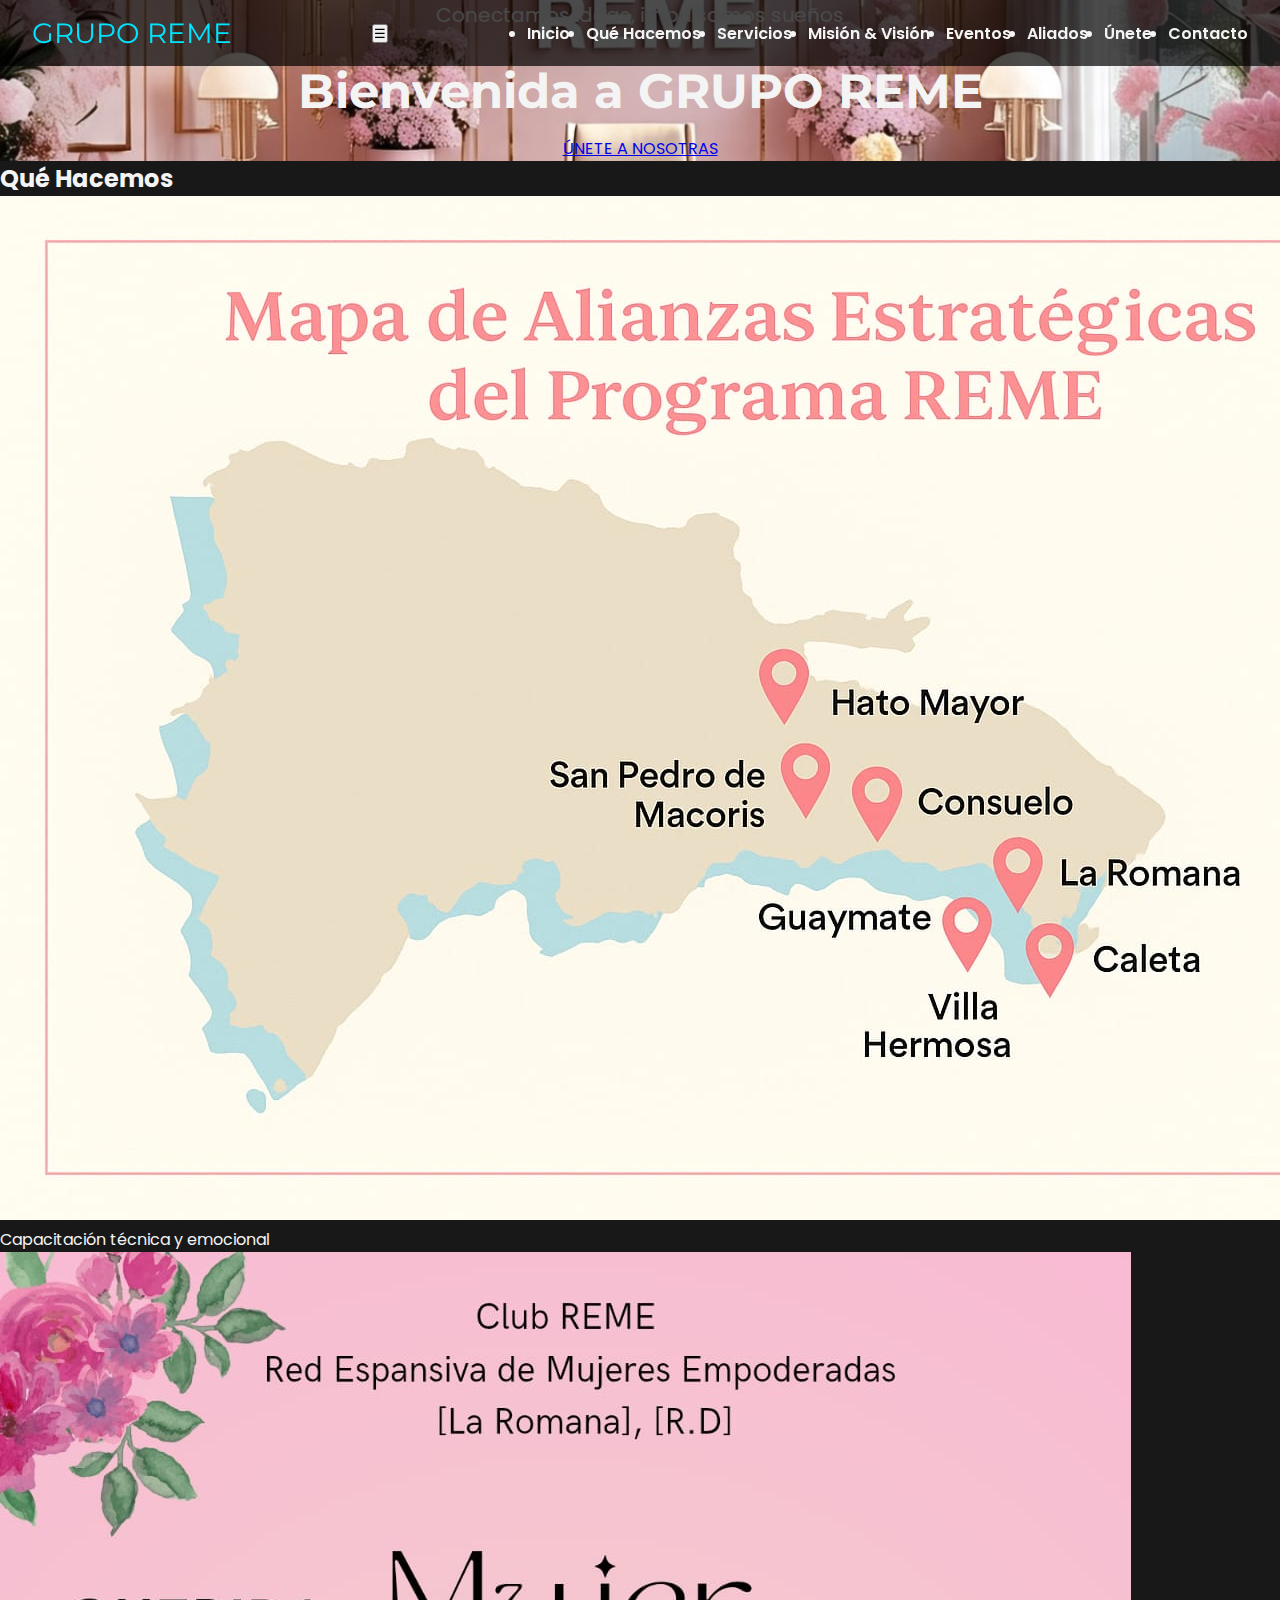
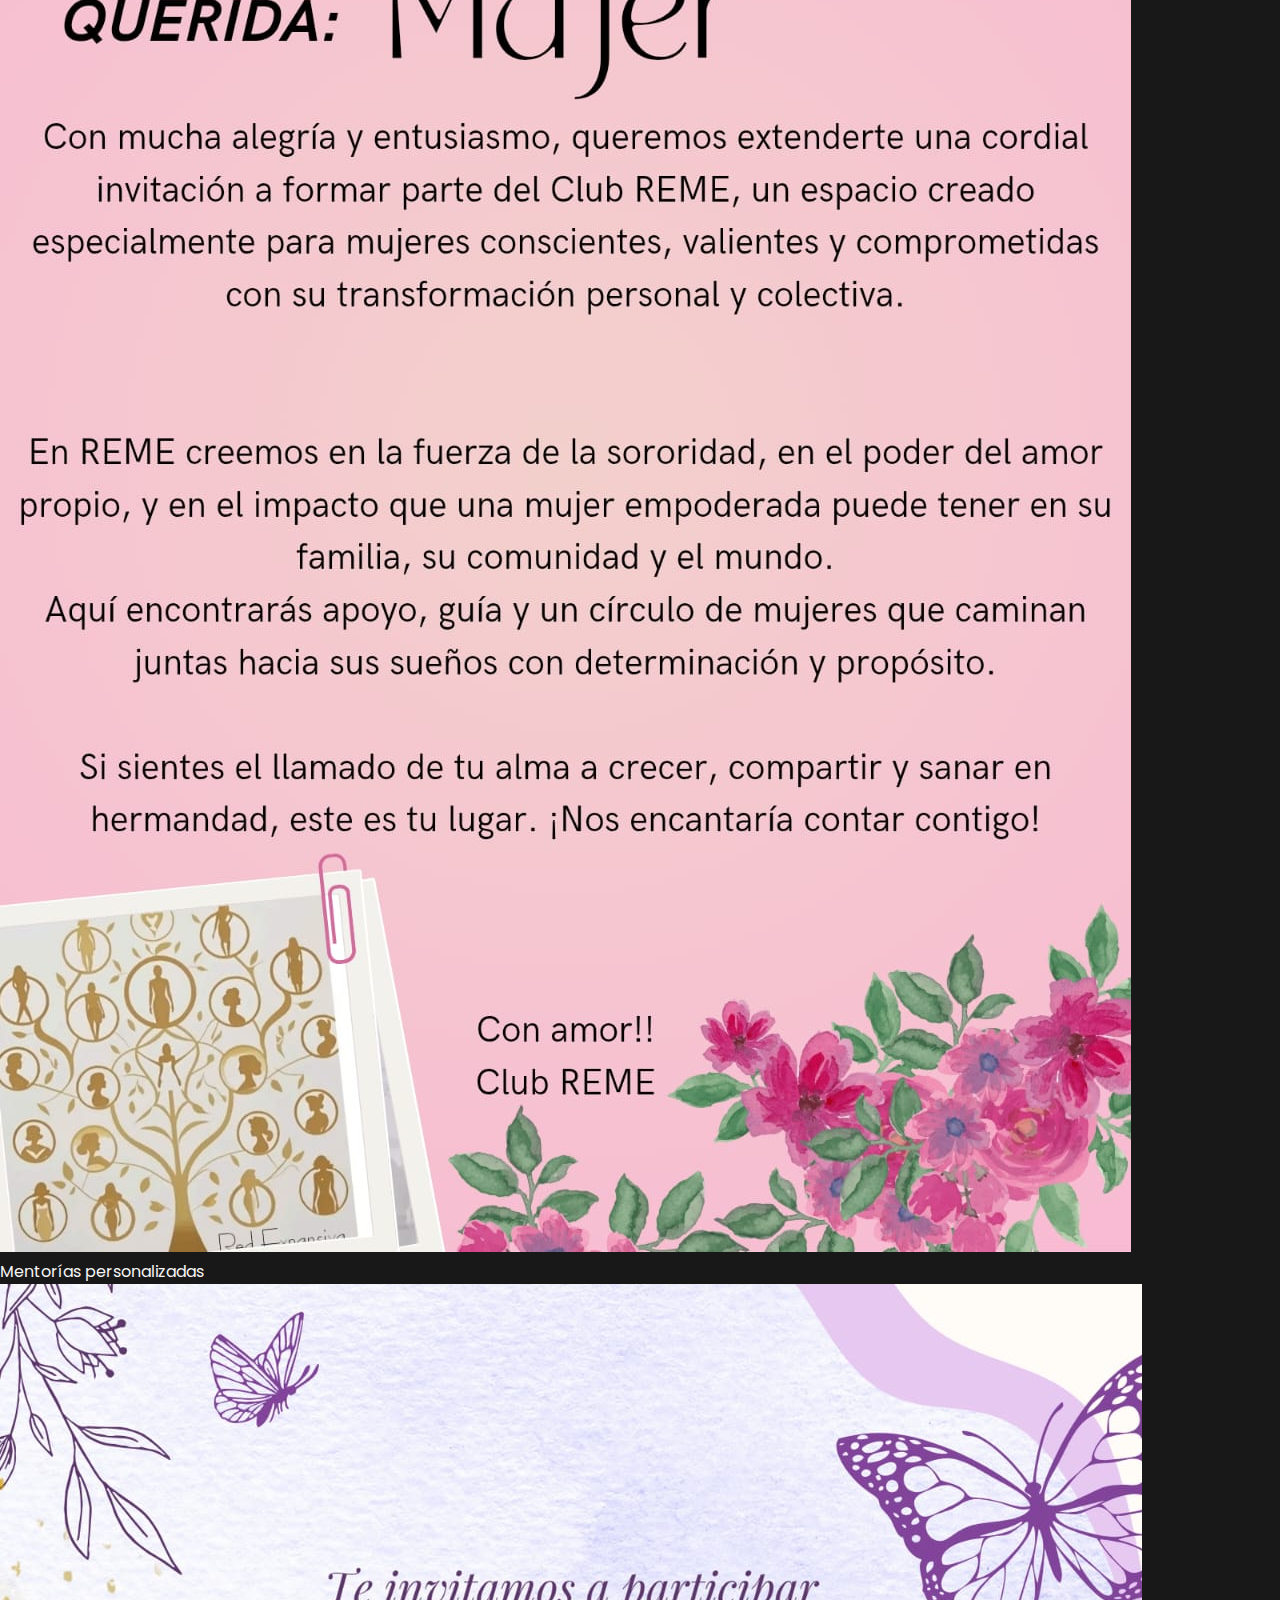
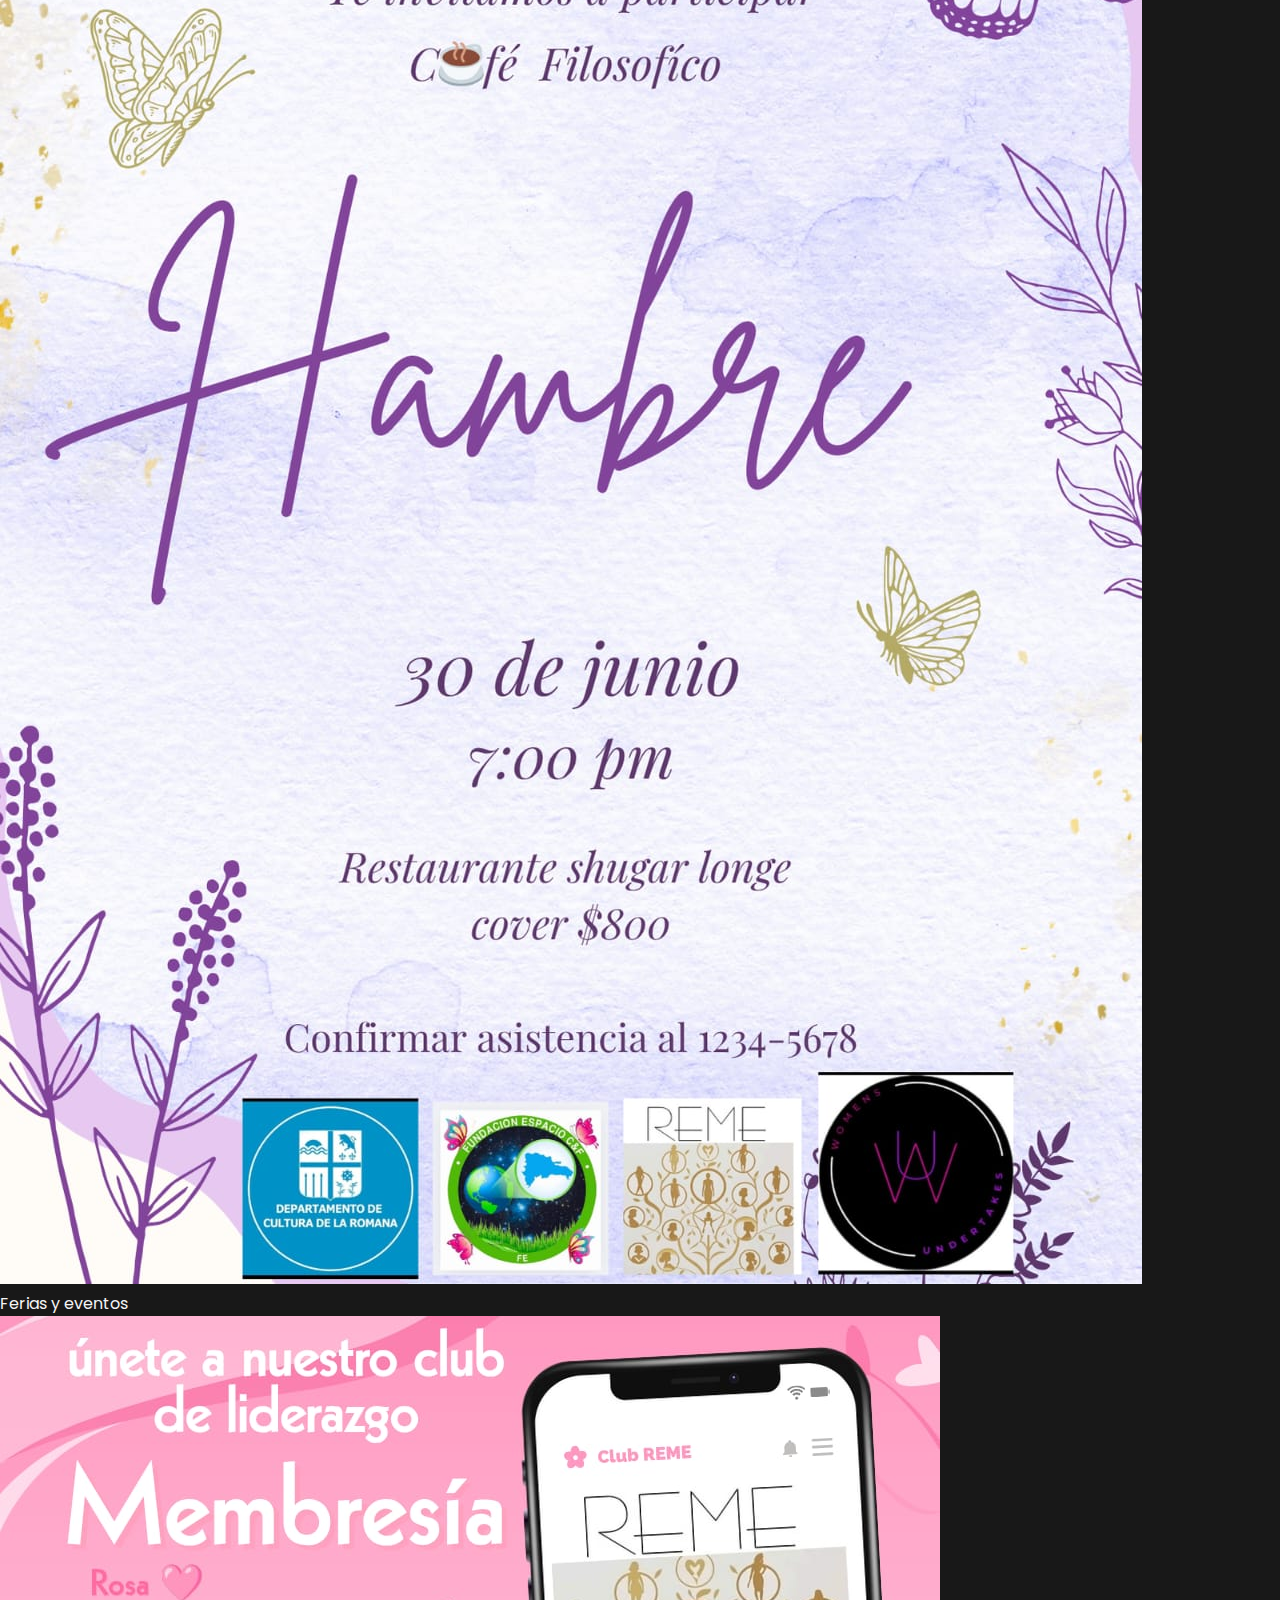
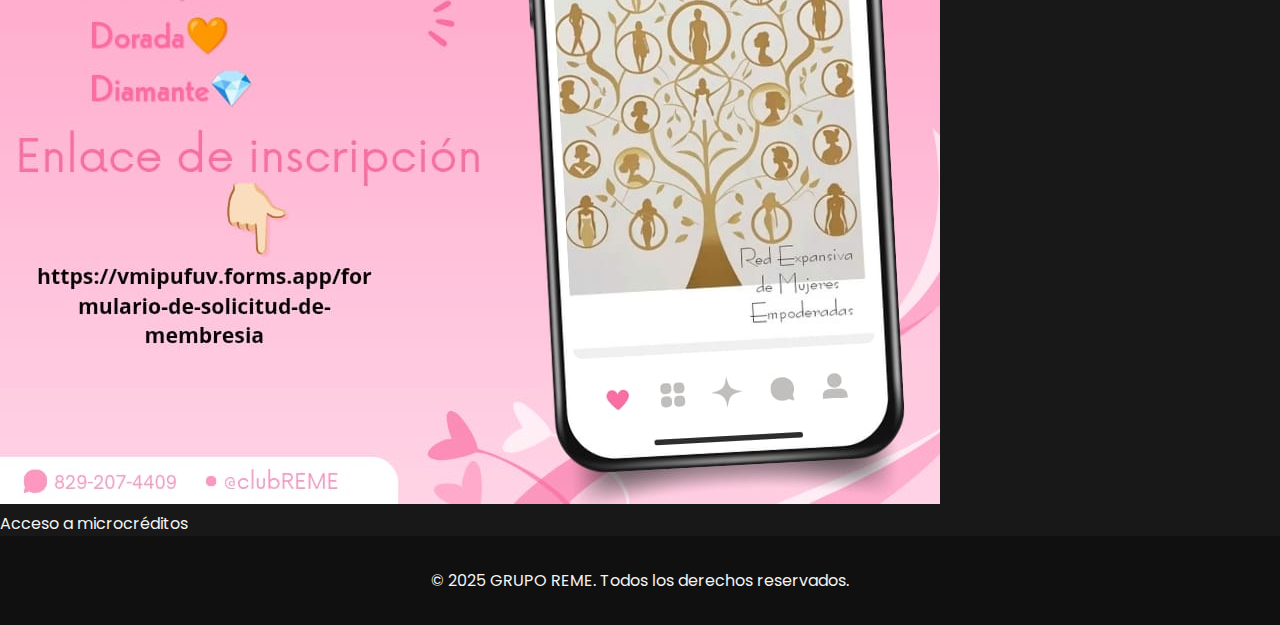
<file: index.html>
<!DOCTYPE html>
<html lang="es">
<head>
  <meta charset="UTF-8">
  <meta name="viewport" content="width=device-width, initial-scale=1">
  <title>GRUPO REME - Inicio</title>
  <link href="https://fonts.googleapis.com/css2?family=Montserrat:wght@700;900&family=Poppins:wght@400;600&display=swap" rel="stylesheet">
  <link rel="stylesheet" href="styles.css">
</head>
<body>
  <header>
    <div class="logo">GRUPO REME</div>
    <button id="menu-toggle">☰</button>
    <nav>
      <ul id="navbar" class="menu">
        <li><a href="index.html">Inicio</a></li>
        <li><a href="about.html">Qué Hacemos</a></li>
        <li><a href="services.html">Servicios</a></li>
        <li><a href="mission.html">Misión & Visión</a></li>
        <li><a href="events.html">Eventos</a></li>
        <li><a href="allies.html">Aliados</a></li>
        <li><a href="join.html">Únete</a></li>
        <li><a href="contact.html">Contacto</a></li>
      </ul>
    </nav>
  </header>
  <main>

    <section class="hero" style="background: url('images/section_1.jpg') center/cover no-repeat;">
      <div class="overlay"></div>
      <div class="hero-content">
        <p class="tagline">Conectamos ideas, impulsamos sueños</p>
        <h1>Bienvenida a <span class="highlight">GRUPO REME</span></h1>
        <a href="join.html" class="cta-button">ÚNETE A NOSOTRAS</a>
      </div>
    </section>
    <section class="overview">
      <h2>Qué Hacemos</h2>
      <div class="overview-grid">
        <div><img src="images/06284fd6-0c2e-4c9d-93b2-a1532148695a.jpg"><p>Capacitación técnica y emocional</p></div>
        <div><img src="images/70765dd9-ebbd-4451-8225-3739fd60cd97.jpg"><p>Mentorías personalizadas</p></div>
        <div><img src="images/793dc38a-db58-409a-8fb3-12b40e71558a.jpg"><p>Ferias y eventos</p></div>
        <div><img src="images/b885cc37-a78c-4367-b056-fb7ed77b1bc7.jpg"><p>Acceso a microcréditos</p></div>
      </div>
    </section>

  </main>
  <footer>
    <p>&copy; 2025 GRUPO REME. Todos los derechos reservados.</p>
  </footer>
  <script src="script.js"></script>
</body>
</html>
</file>
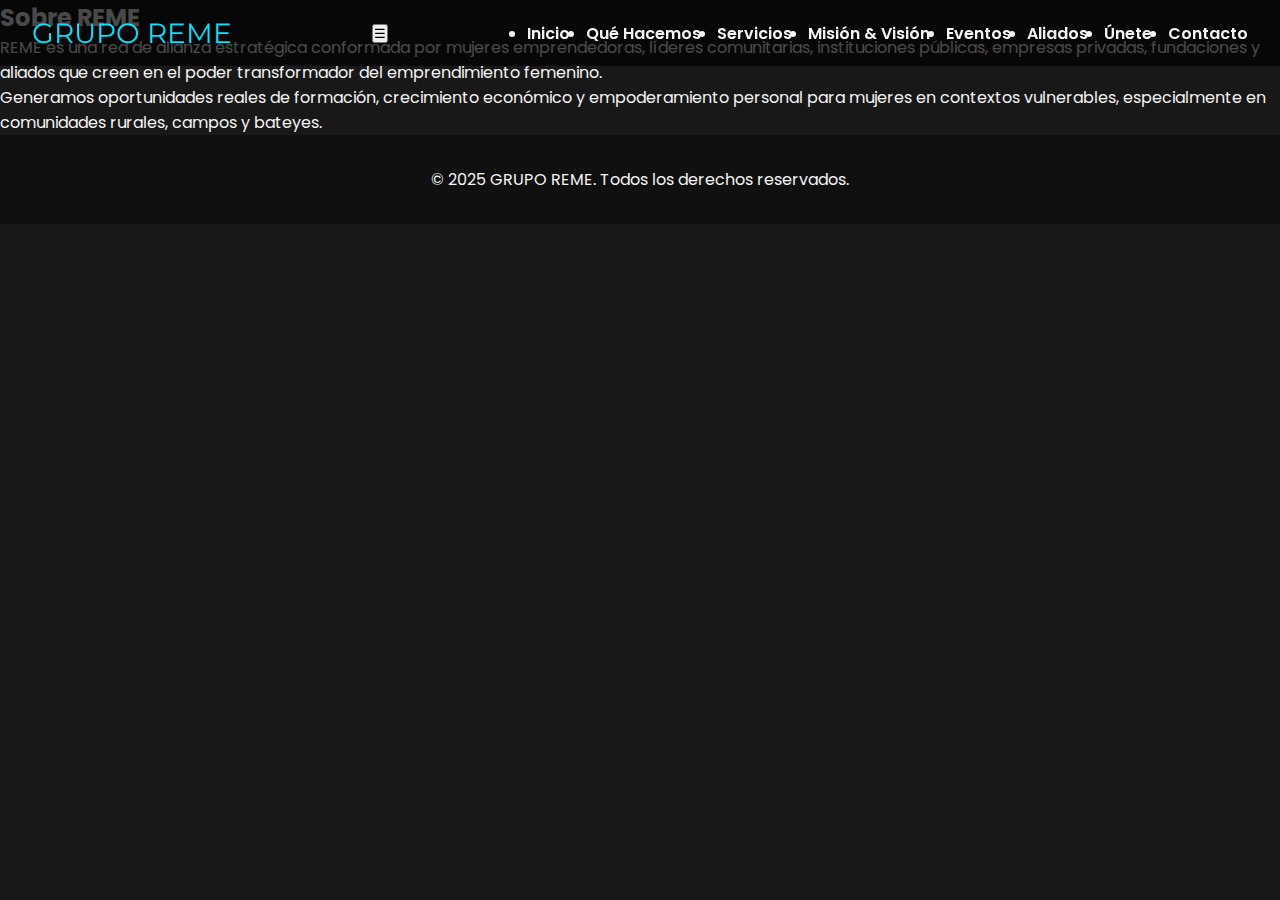
<file: about.html>
<!DOCTYPE html>
<html lang="es">
<head>
  <meta charset="UTF-8">
  <meta name="viewport" content="width=device-width, initial-scale=1">
  <title>GRUPO REME - Qué Hacemos</title>
  <link href="https://fonts.googleapis.com/css2?family=Montserrat:wght@700;900&family=Poppins:wght@400;600&display=swap" rel="stylesheet">
  <link rel="stylesheet" href="styles.css">
</head>
<body>
  <header>
    <div class="logo">GRUPO REME</div>
    <button id="menu-toggle">☰</button>
    <nav>
      <ul id="navbar" class="menu">
        <li><a href="index.html">Inicio</a></li>
        <li><a href="about.html">Qué Hacemos</a></li>
        <li><a href="services.html">Servicios</a></li>
        <li><a href="mission.html">Misión & Visión</a></li>
        <li><a href="events.html">Eventos</a></li>
        <li><a href="allies.html">Aliados</a></li>
        <li><a href="join.html">Únete</a></li>
        <li><a href="contact.html">Contacto</a></li>
      </ul>
    </nav>
  </header>
  <main>

    <section class="section">
      <h2>Sobre REME</h2>
      <p>REME es una red de alianza estratégica conformada por mujeres emprendedoras, líderes comunitarias, instituciones públicas, empresas privadas, fundaciones y aliados que creen en el poder transformador del emprendimiento femenino.</p>
      <p>Generamos oportunidades reales de formación, crecimiento económico y empoderamiento personal para mujeres en contextos vulnerables, especialmente en comunidades rurales, campos y bateyes.</p>
    </section>

  </main>
  <footer>
    <p>&copy; 2025 GRUPO REME. Todos los derechos reservados.</p>
  </footer>
  <script src="script.js"></script>
</body>
</html>
</file>
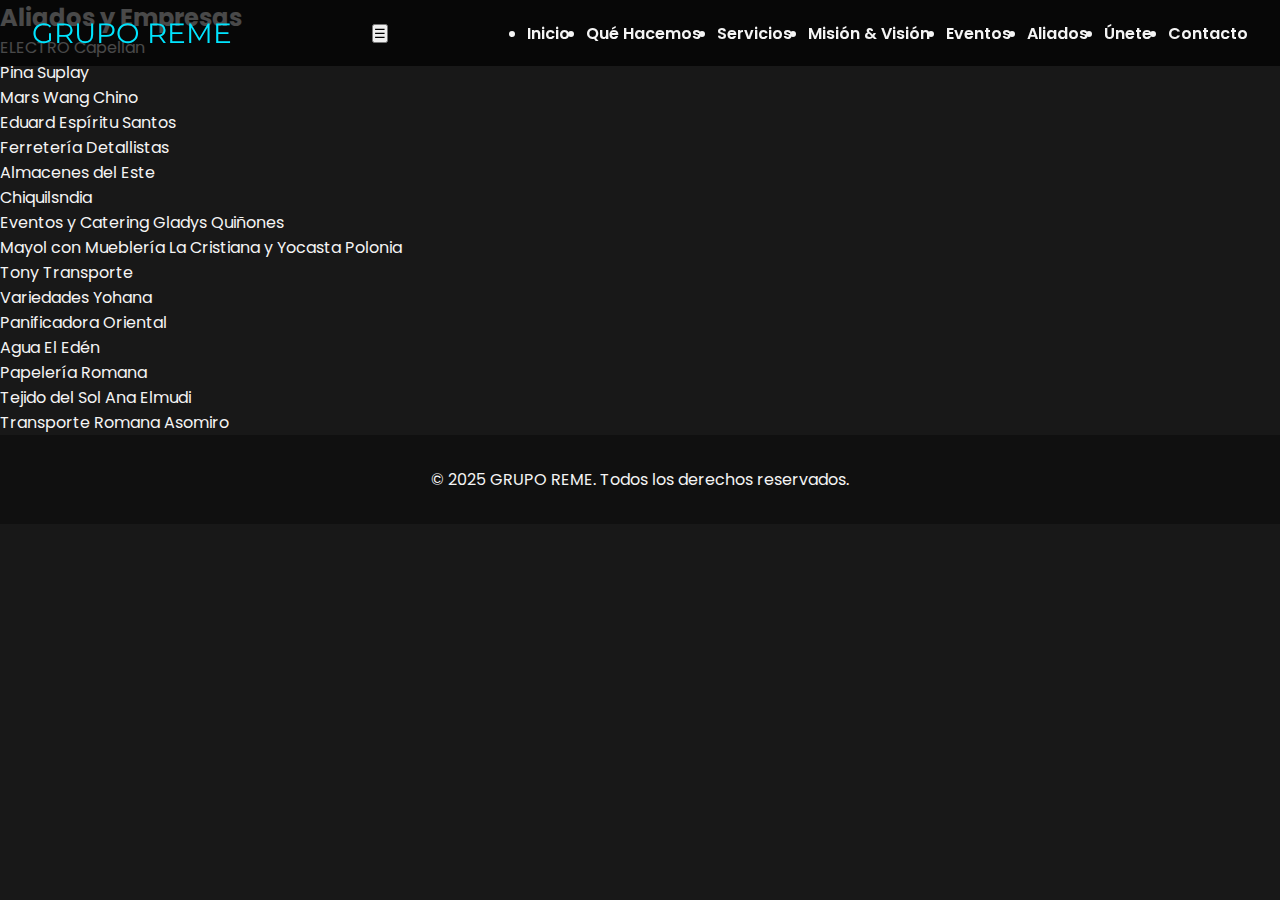
<file: allies.html>
<!DOCTYPE html>
<html lang="es">
<head>
  <meta charset="UTF-8">
  <meta name="viewport" content="width=device-width, initial-scale=1">
  <title>GRUPO REME - Aliados</title>
  <link href="https://fonts.googleapis.com/css2?family=Montserrat:wght@700;900&family=Poppins:wght@400;600&display=swap" rel="stylesheet">
  <link rel="stylesheet" href="styles.css">
</head>
<body>
  <header>
    <div class="logo">GRUPO REME</div>
    <button id="menu-toggle">☰</button>
    <nav>
      <ul id="navbar" class="menu">
        <li><a href="index.html">Inicio</a></li>
        <li><a href="about.html">Qué Hacemos</a></li>
        <li><a href="services.html">Servicios</a></li>
        <li><a href="mission.html">Misión & Visión</a></li>
        <li><a href="events.html">Eventos</a></li>
        <li><a href="allies.html">Aliados</a></li>
        <li><a href="join.html">Únete</a></li>
        <li><a href="contact.html">Contacto</a></li>
      </ul>
    </nav>
  </header>
  <main>

    <section class="section">
      <h2>Aliados y Empresas</h2>
      <ul>
        <li>ELECTRO Capellán</li><li>Pina Suplay</li><li>Mars Wang Chino</li><li>Eduard Espíritu Santos</li>
        <li>Ferretería Detallistas</li><li>Almacenes del Este</li><li>Chiquilsndia</li><li>Eventos y Catering Gladys Quiñones</li>
        <li>Mayol con Mueblería La Cristiana y Yocasta Polonia</li><li>Tony Transporte</li><li>Variedades Yohana</li>
        <li>Panificadora Oriental</li><li>Agua El Edén</li><li>Papelería Romana</li><li>Tejido del Sol Ana Elmudi</li><li>Transporte Romana Asomiro</li>
      </ul>
    </section>

  </main>
  <footer>
    <p>&copy; 2025 GRUPO REME. Todos los derechos reservados.</p>
  </footer>
  <script src="script.js"></script>
</body>
</html>
</file>
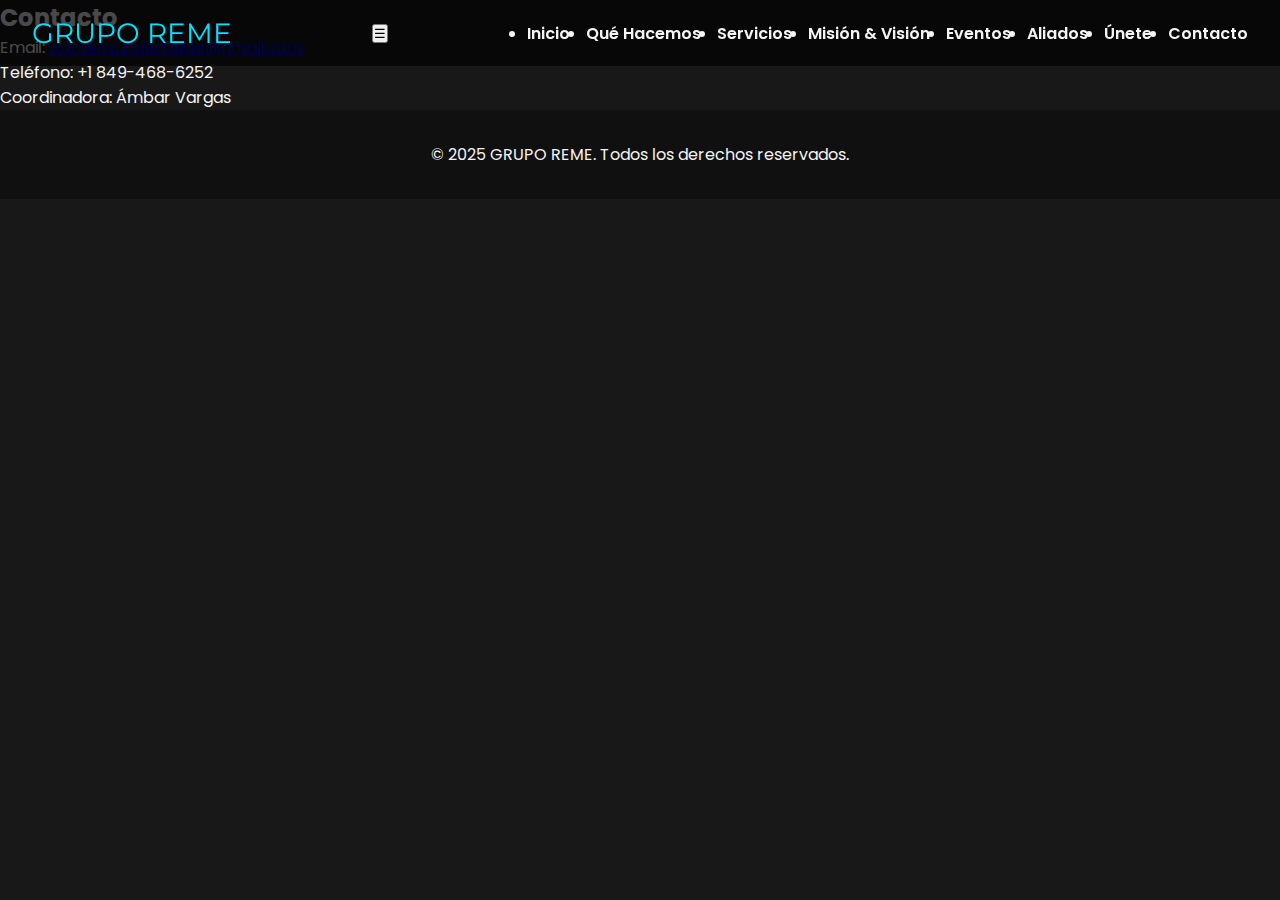
<file: contact.html>
<!DOCTYPE html>
<html lang="es">
<head>
  <meta charset="UTF-8">
  <meta name="viewport" content="width=device-width, initial-scale=1">
  <title>GRUPO REME - Contacto</title>
  <link href="https://fonts.googleapis.com/css2?family=Montserrat:wght@700;900&family=Poppins:wght@400;600&display=swap" rel="stylesheet">
  <link rel="stylesheet" href="styles.css">
</head>
<body>
  <header>
    <div class="logo">GRUPO REME</div>
    <button id="menu-toggle">☰</button>
    <nav>
      <ul id="navbar" class="menu">
        <li><a href="index.html">Inicio</a></li>
        <li><a href="about.html">Qué Hacemos</a></li>
        <li><a href="services.html">Servicios</a></li>
        <li><a href="mission.html">Misión & Visión</a></li>
        <li><a href="events.html">Eventos</a></li>
        <li><a href="allies.html">Aliados</a></li>
        <li><a href="join.html">Únete</a></li>
        <li><a href="contact.html">Contacto</a></li>
      </ul>
    </nav>
  </header>
  <main>

    <section class="section">
      <h2>Contacto</h2>
      <p>Email: <a href="mailto:womensundertakes@gmail.com">womensundertakes@gmail.com</a></p>
      <p>Teléfono: +1 849-468-6252</p>
      <p>Coordinadora: Ámbar Vargas</p>
    </section>

  </main>
  <footer>
    <p>&copy; 2025 GRUPO REME. Todos los derechos reservados.</p>
  </footer>
  <script src="script.js"></script>
</body>
</html>
</file>
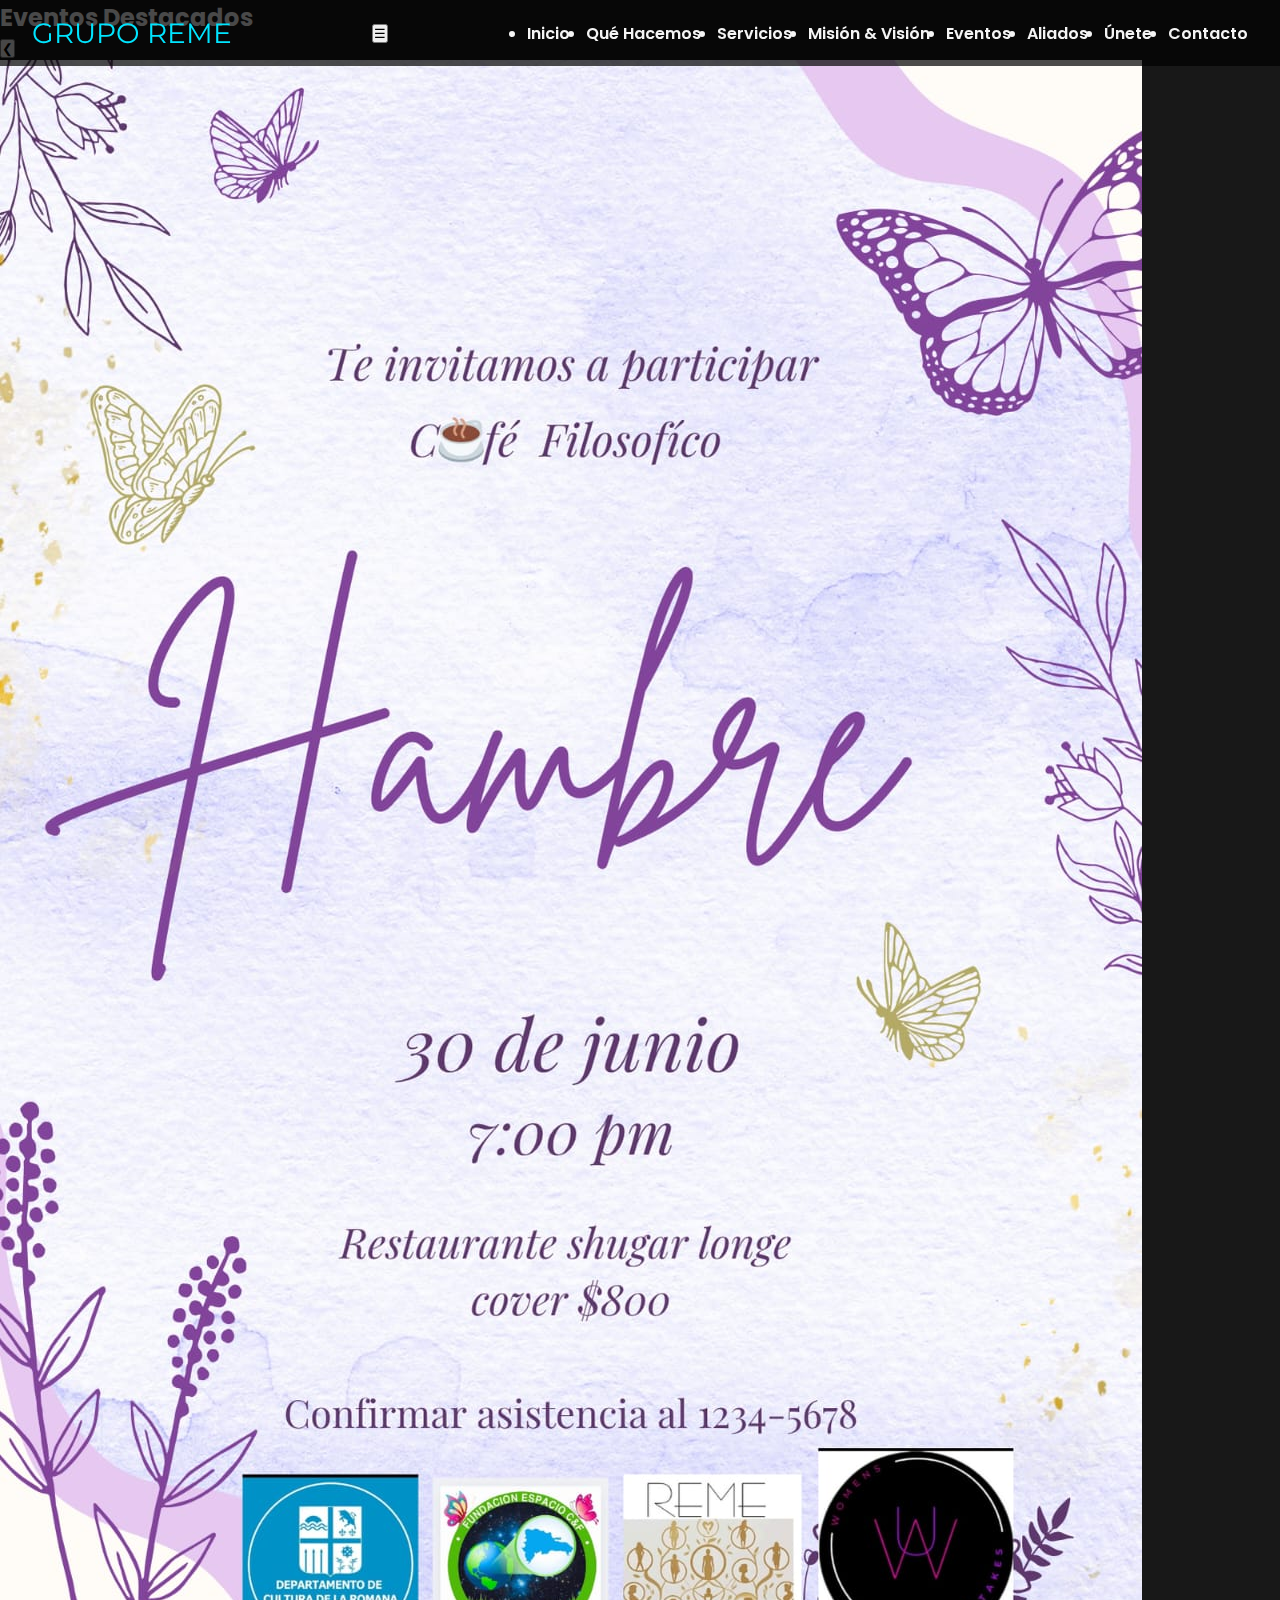
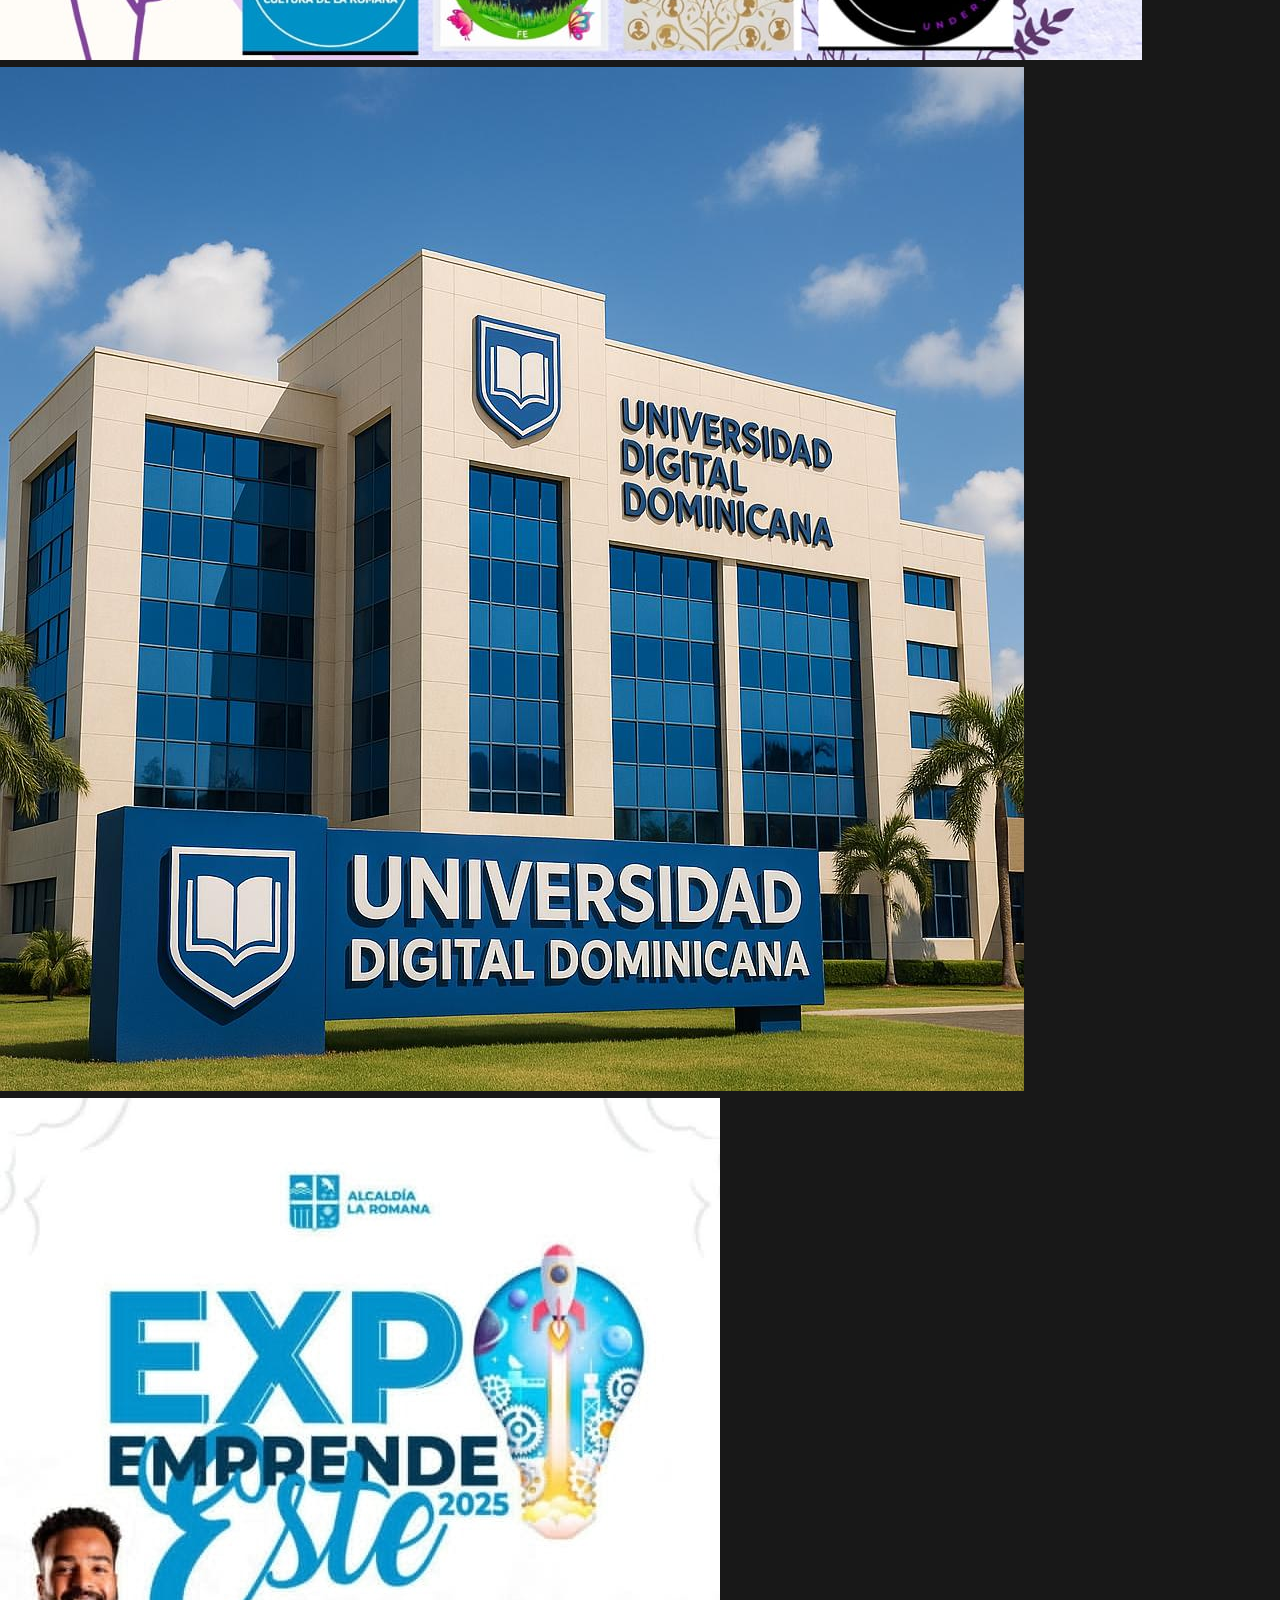
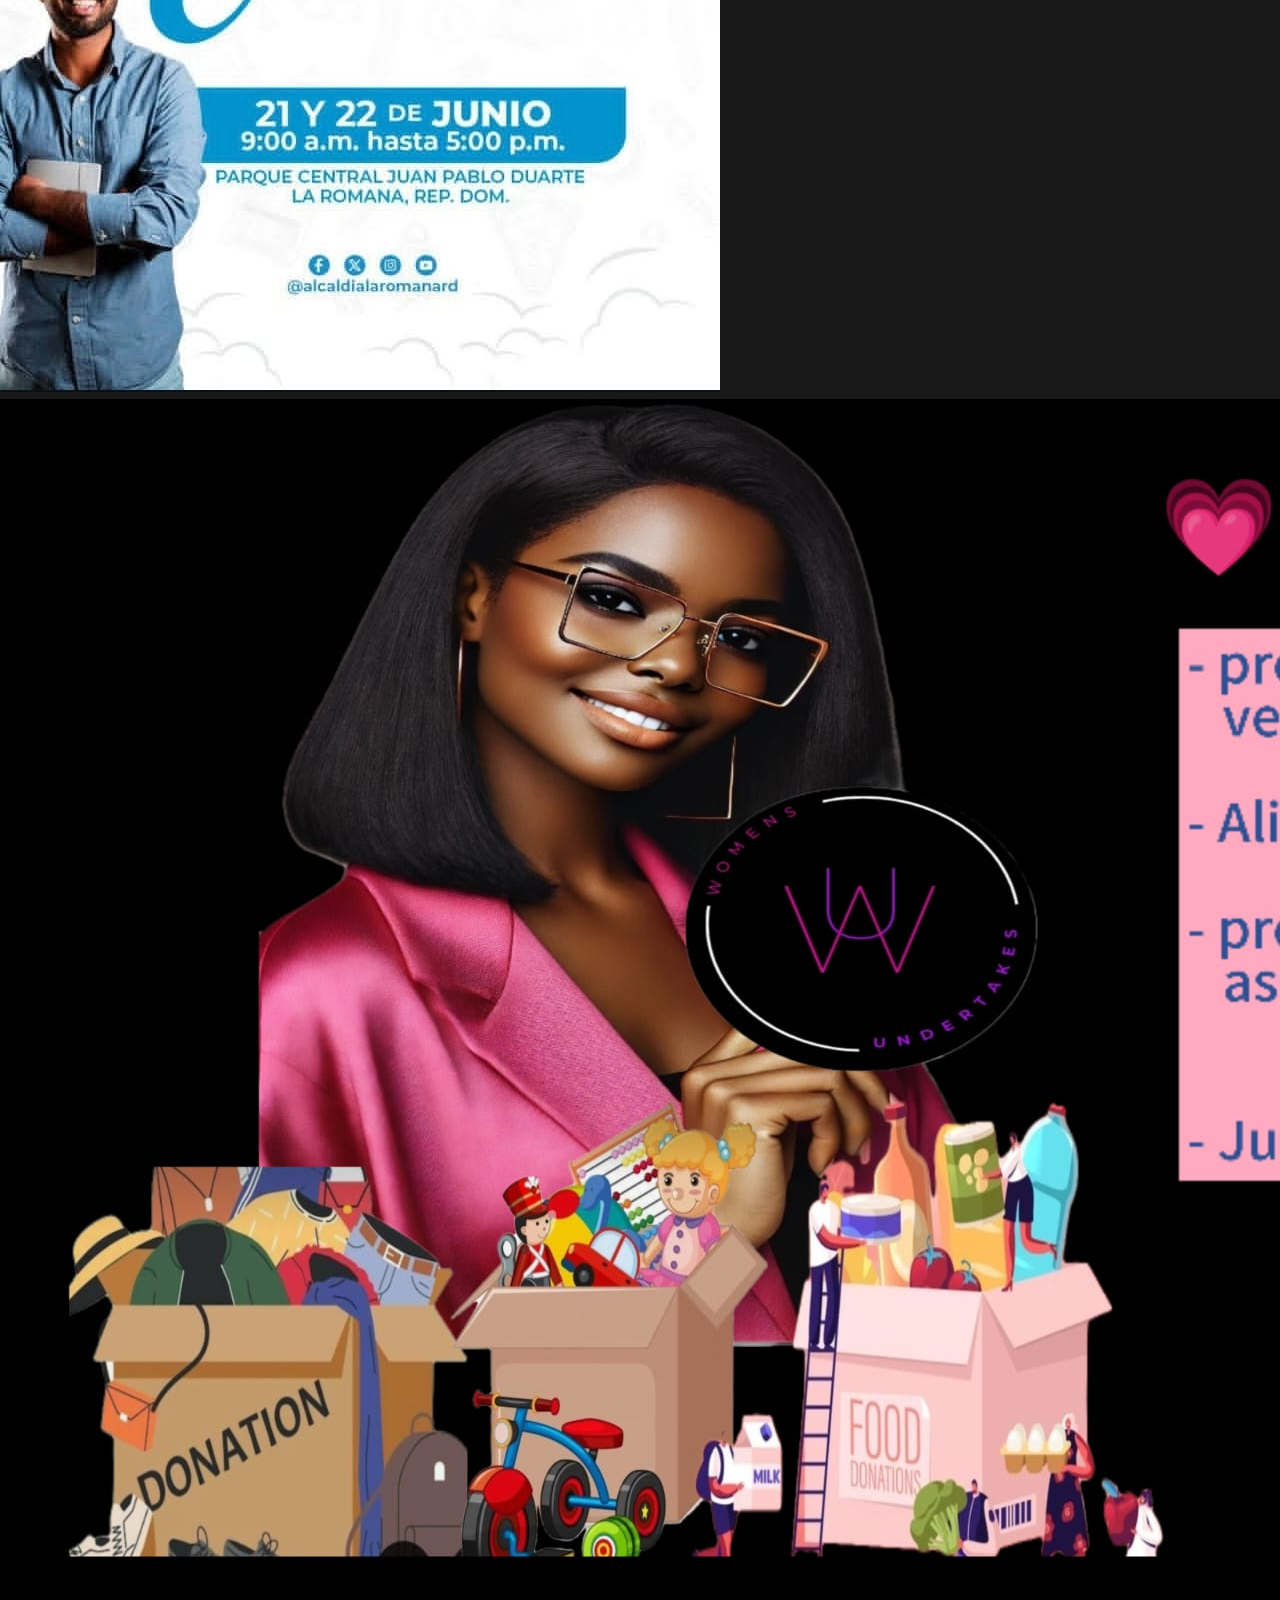
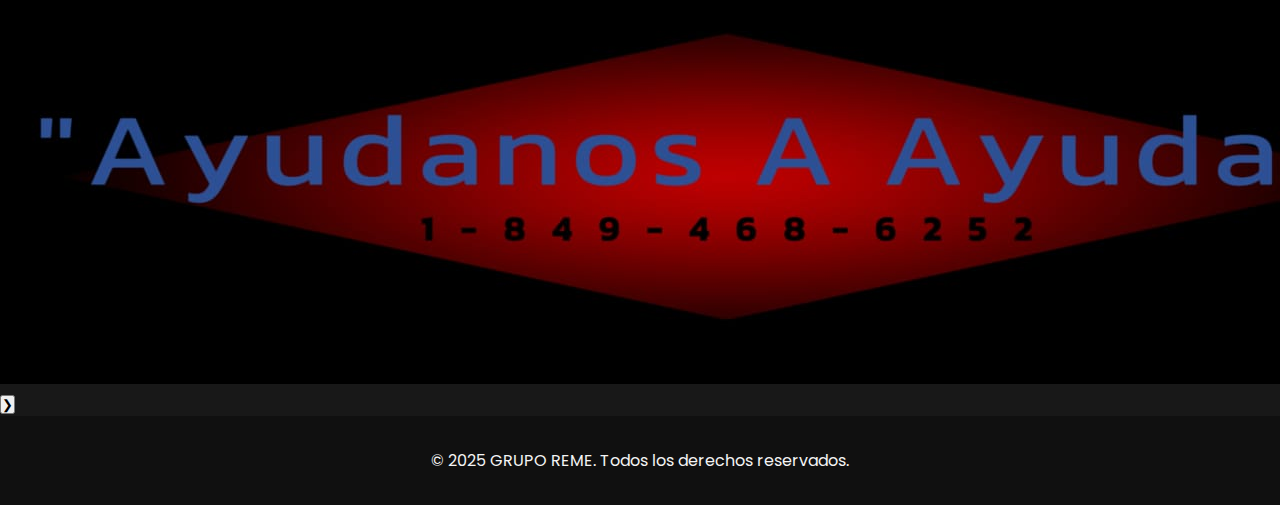
<file: events.html>
<!DOCTYPE html>
<html lang="es">
<head>
  <meta charset="UTF-8">
  <meta name="viewport" content="width=device-width, initial-scale=1">
  <title>GRUPO REME - Eventos</title>
  <link href="https://fonts.googleapis.com/css2?family=Montserrat:wght@700;900&family=Poppins:wght@400;600&display=swap" rel="stylesheet">
  <link rel="stylesheet" href="styles.css">
</head>
<body>
  <header>
    <div class="logo">GRUPO REME</div>
    <button id="menu-toggle">☰</button>
    <nav>
      <ul id="navbar" class="menu">
        <li><a href="index.html">Inicio</a></li>
        <li><a href="about.html">Qué Hacemos</a></li>
        <li><a href="services.html">Servicios</a></li>
        <li><a href="mission.html">Misión & Visión</a></li>
        <li><a href="events.html">Eventos</a></li>
        <li><a href="allies.html">Aliados</a></li>
        <li><a href="join.html">Únete</a></li>
        <li><a href="contact.html">Contacto</a></li>
      </ul>
    </nav>
  </header>
  <main>

    <section class="section-alt">
      <h2>Eventos Destacados</h2>
      <div class="carousel">
        <button class="prev">&#10094;</button>
        <div class="slides">
          <img src="images/793dc38a-db58-409a-8fb3-12b40e71558a.jpg">
          <img src="images/e31f3954-bd42-44ee-8746-3c04f2dde153.jpg">
          <img src="images/1421aaa5-3d46-4707-a007-1a1f3760809e.jpg">
          <img src="images/f1313369-fc89-409f-ba53-407df47d8ac6.jpg">
        </div>
        <button class="next">&#10095;</button>
      </div>
    </section>

  </main>
  <footer>
    <p>&copy; 2025 GRUPO REME. Todos los derechos reservados.</p>
  </footer>
  <script src="script.js"></script>
</body>
</html>
</file>
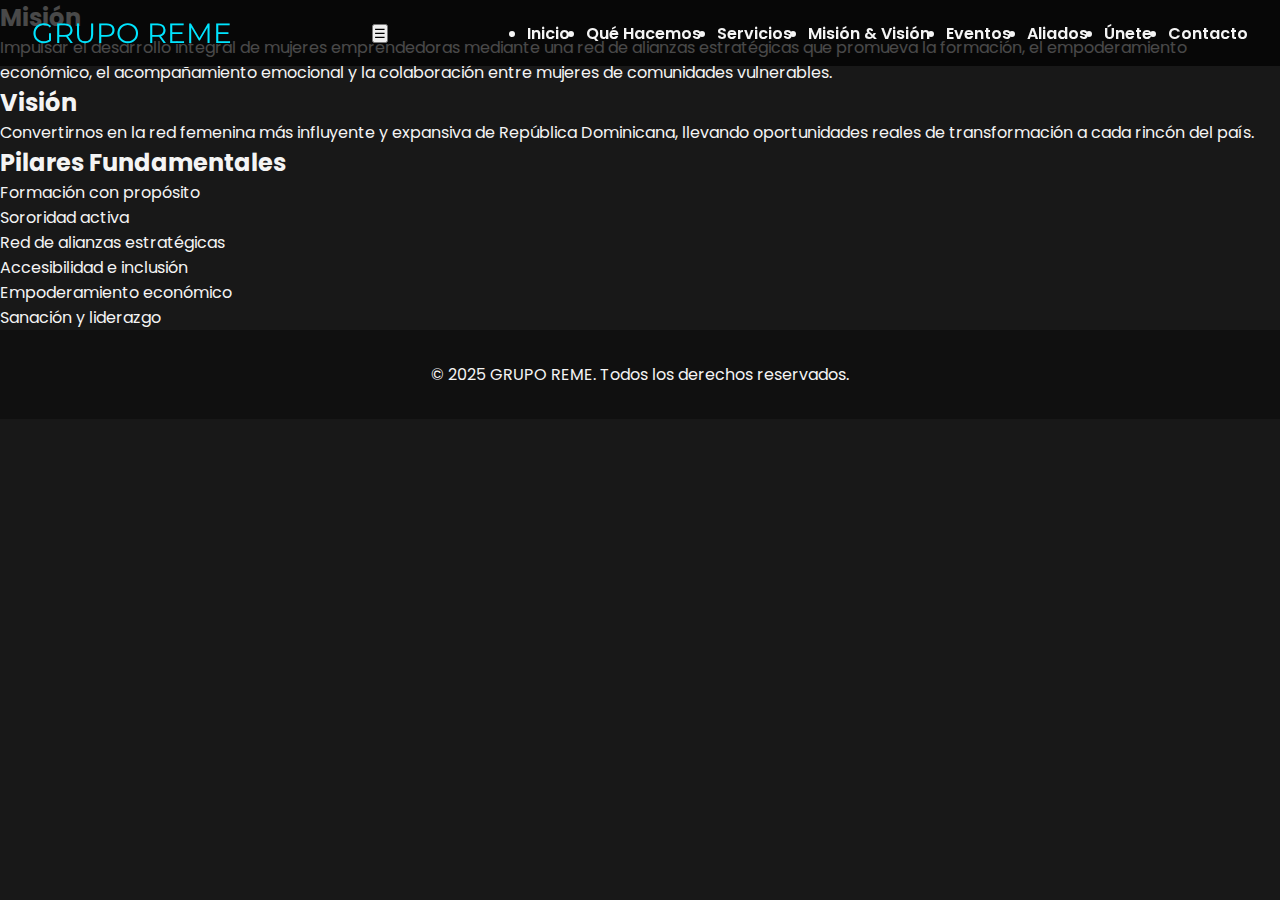
<file: mission.html>
<!DOCTYPE html>
<html lang="es">
<head>
  <meta charset="UTF-8">
  <meta name="viewport" content="width=device-width, initial-scale=1">
  <title>GRUPO REME - Misión & Visión</title>
  <link href="https://fonts.googleapis.com/css2?family=Montserrat:wght@700;900&family=Poppins:wght@400;600&display=swap" rel="stylesheet">
  <link rel="stylesheet" href="styles.css">
</head>
<body>
  <header>
    <div class="logo">GRUPO REME</div>
    <button id="menu-toggle">☰</button>
    <nav>
      <ul id="navbar" class="menu">
        <li><a href="index.html">Inicio</a></li>
        <li><a href="about.html">Qué Hacemos</a></li>
        <li><a href="services.html">Servicios</a></li>
        <li><a href="mission.html">Misión & Visión</a></li>
        <li><a href="events.html">Eventos</a></li>
        <li><a href="allies.html">Aliados</a></li>
        <li><a href="join.html">Únete</a></li>
        <li><a href="contact.html">Contacto</a></li>
      </ul>
    </nav>
  </header>
  <main>

    <section class="section">
      <h2>Misión</h2>
      <p>Impulsar el desarrollo integral de mujeres emprendedoras mediante una red de alianzas estratégicas que promueva la formación, el empoderamiento económico, el acompañamiento emocional y la colaboración entre mujeres de comunidades vulnerables.</p>
      <h2>Visión</h2>
      <p>Convertirnos en la red femenina más influyente y expansiva de República Dominicana, llevando oportunidades reales de transformación a cada rincón del país.</p>
      <h2>Pilares Fundamentales</h2>
      <ul>
        <li>Formación con propósito</li>
        <li>Sororidad activa</li>
        <li>Red de alianzas estratégicas</li>
        <li>Accesibilidad e inclusión</li>
        <li>Empoderamiento económico</li>
        <li>Sanación y liderazgo</li>
      </ul>
    </section>

  </main>
  <footer>
    <p>&copy; 2025 GRUPO REME. Todos los derechos reservados.</p>
  </footer>
  <script src="script.js"></script>
</body>
</html>
</file>
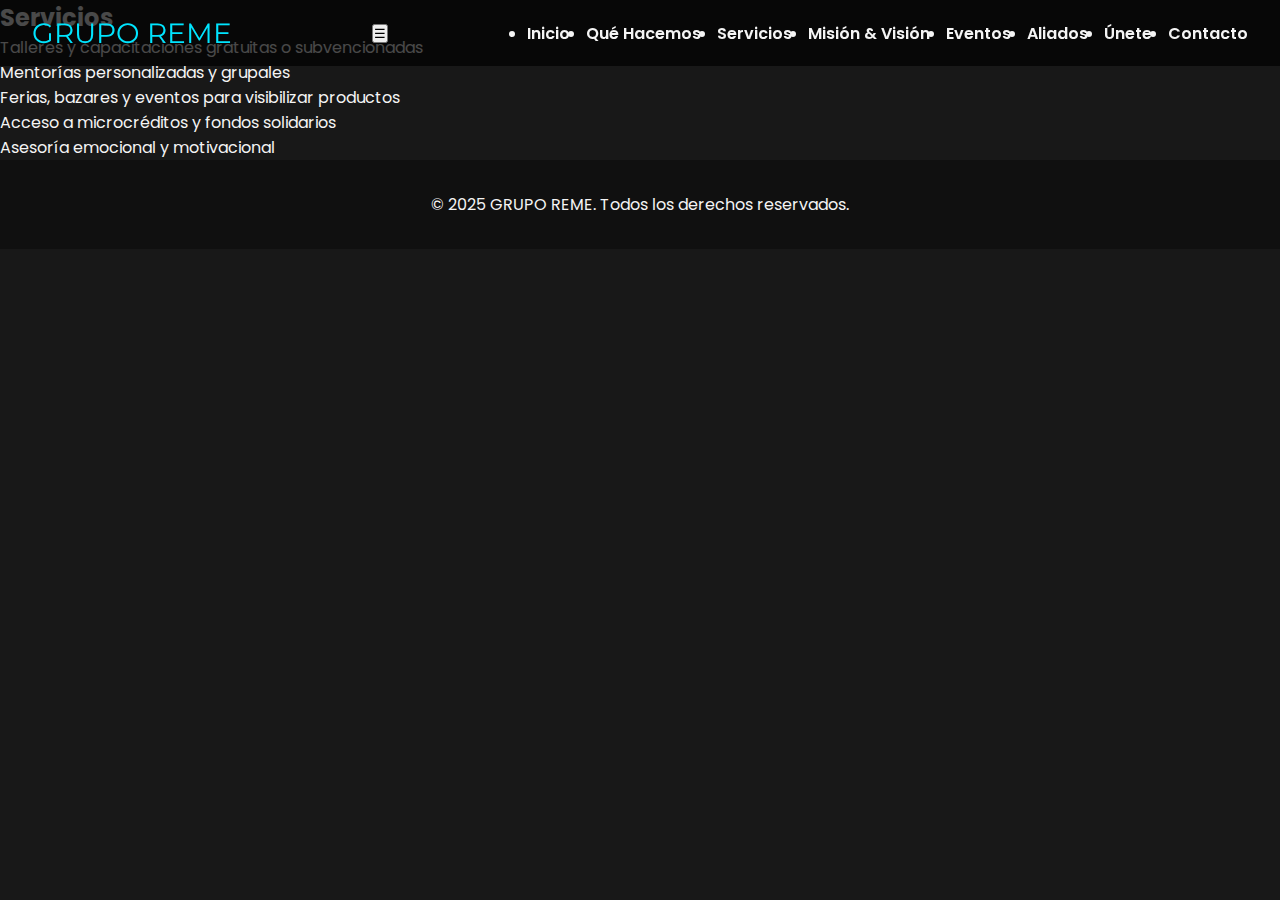
<file: services.html>
<!DOCTYPE html>
<html lang="es">
<head>
  <meta charset="UTF-8">
  <meta name="viewport" content="width=device-width, initial-scale=1">
  <title>GRUPO REME - Servicios</title>
  <link href="https://fonts.googleapis.com/css2?family=Montserrat:wght@700;900&family=Poppins:wght@400;600&display=swap" rel="stylesheet">
  <link rel="stylesheet" href="styles.css">
</head>
<body>
  <header>
    <div class="logo">GRUPO REME</div>
    <button id="menu-toggle">☰</button>
    <nav>
      <ul id="navbar" class="menu">
        <li><a href="index.html">Inicio</a></li>
        <li><a href="about.html">Qué Hacemos</a></li>
        <li><a href="services.html">Servicios</a></li>
        <li><a href="mission.html">Misión & Visión</a></li>
        <li><a href="events.html">Eventos</a></li>
        <li><a href="allies.html">Aliados</a></li>
        <li><a href="join.html">Únete</a></li>
        <li><a href="contact.html">Contacto</a></li>
      </ul>
    </nav>
  </header>
  <main>

    <section class="section-alt">
      <h2>Servicios</h2>
      <ul>
        <li>Talleres y capacitaciones gratuitas o subvencionadas</li>
        <li>Mentorías personalizadas y grupales</li>
        <li>Ferias, bazares y eventos para visibilizar productos</li>
        <li>Acceso a microcréditos y fondos solidarios</li>
        <li>Asesoría emocional y motivacional</li>
      </ul>
    </section>

  </main>
  <footer>
    <p>&copy; 2025 GRUPO REME. Todos los derechos reservados.</p>
  </footer>
  <script src="script.js"></script>
</body>
</html>
</file>
<file: styles.css>
:root {
  --gradient1: #8a2be2;
  --gradient2: #ff69b4;
  --dark-bg: #181818;
  --light-text: #f4f4f4;
  --accent: #00e5ff;
  --font-heading: 'Montserrat', sans-serif;
  --font-body: 'Poppins', sans-serif;
}
* { margin:0; padding:0; box-sizing:border-box; }
body { background:#181818; color:var(--light-text); font-family:var(--font-body); }
header { position:fixed; top:0; width:100%; display:flex; justify-content:space-between; align-items:center; padding:1rem 2rem; background:rgba(0,0,0,0.7); z-index:100; }
.logo { font-family:var(--font-heading); font-size:1.75rem; color:var(--accent); }
.menu { display:flex; gap:1rem; }
.menu a { color:var(--light-text); text-decoration:none; font-weight:600; }
.hero { background: url('images/44a0efee-2eef-4bf2-8afa-f5ef265b1a0c.jpg') center/cover no-repeat; display:flex; align-items:center; justify-content:center; text-align:center; }
.hero-content h1 { font-family:var(--font-heading); font-size:3rem; margin-bottom:1rem; }
.hero-content p { font-size:1.25rem; margin-bottom:2rem; }
.btn { background:var(--accent); color:#181818; padding:0.75rem 1.5rem; font-weight:600; border:none; border-radius:50px; cursor:pointer; }
.features, .gallery, .testimonials, .join, .contact { padding:4rem 2rem; margin-top:4rem; }
.features h2, .gallery h2, .testimonials h2, .join h2, .contact h2 { text-align:center; margin-bottom:2rem; font-family:var(--font-heading); }
.features-grid { display:grid; grid-template-columns:repeat(auto-fit,minmax(220px,1fr)); gap:2rem; }
.feature { background:#242424; padding:2rem; border-radius:8px; text-align:center; }
.gallery-grid { display:grid; grid-template-columns:repeat(auto-fit,minmax(200px,1fr)); gap:1.5rem; }
.gallery-item img { width:100%; border-radius:8px; }
.testimonials-grid { display:grid; grid-template-columns:repeat(auto-fit,minmax(150px,1fr)); gap:2rem; text-align:center; }
.logo-item { background:#242424; padding:1rem; border-radius:8px; }
.join form { display:grid; gap:1rem; max-width:400px; margin:0 auto; }
.join input { padding:0.75rem; border:none; border-radius:4px; }
footer { text-align:center; padding:2rem; background:#101010; }
@media(max-width:768px){ .menu { display:none; } }
</file>
